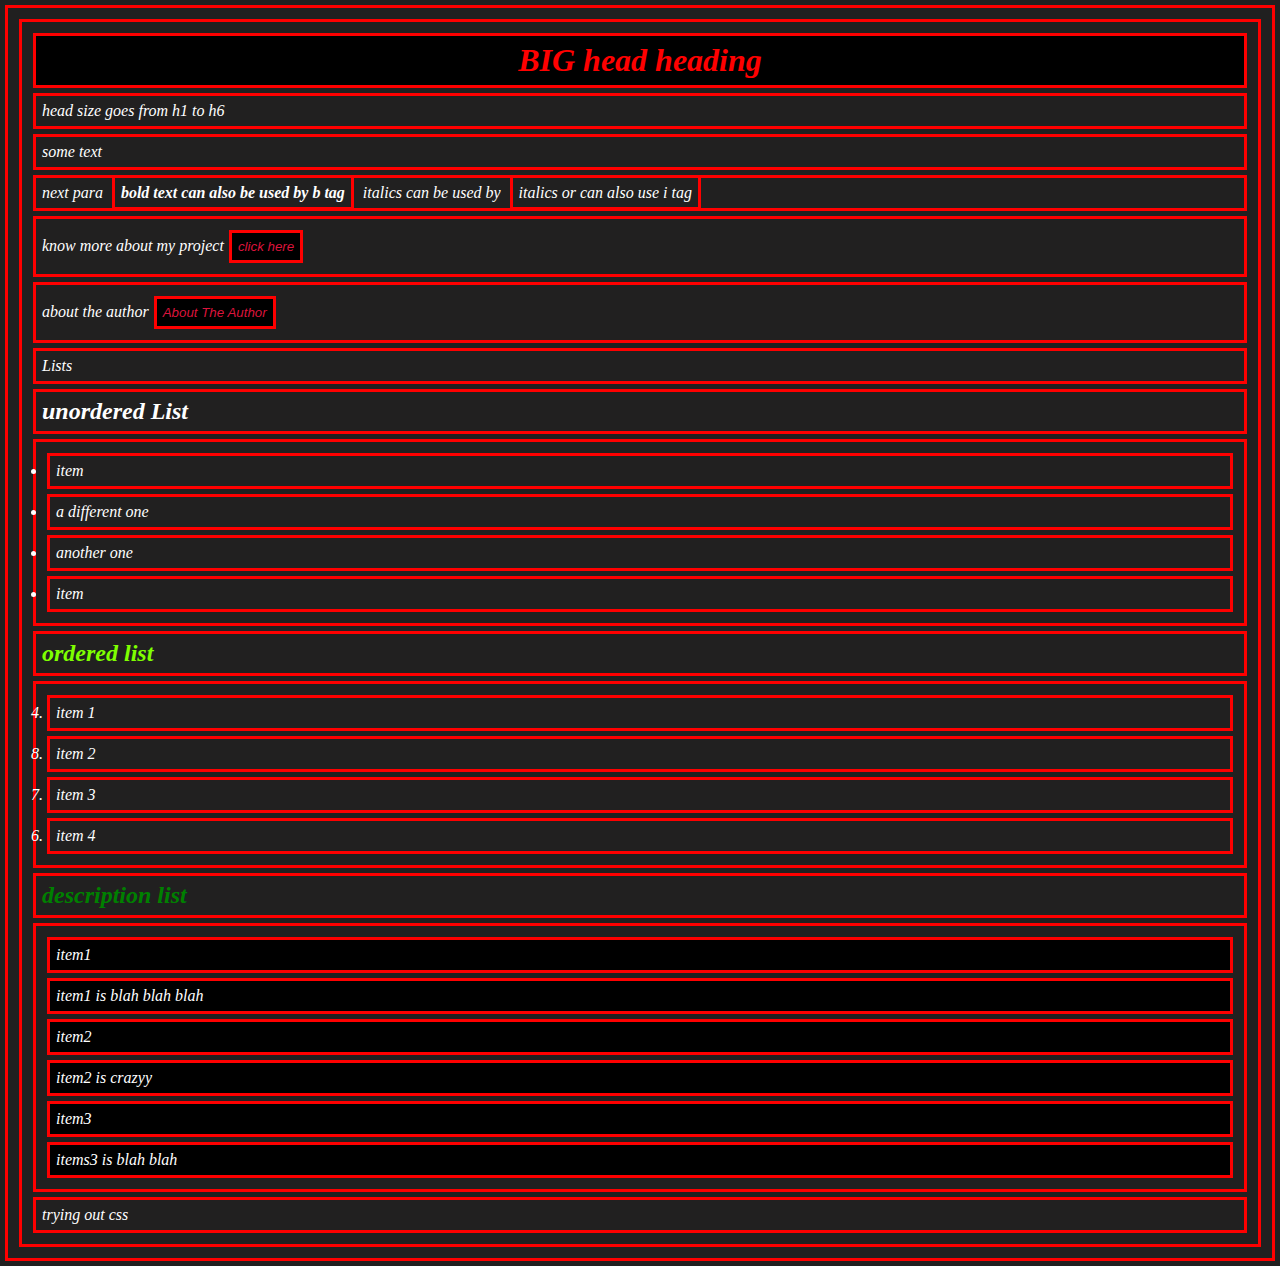
<file: index.html>
<!DOCTYPE html>
<!--doctype is to set html version-->
<html lang="en"> <!--lang is setting language-->
<head><!--head is used to define head section of an html document which includes meta data-->
    <meta charset="UTF-8">
    <meta name="viewport" content="width=device-width, initial-scale=1.0">
    <title>My Website</title>
    <h1>BIG head heading  </h1>
    <p>head size goes from h1 to h6</p>
    <link rel="stylesheet" href="style.css">


</head>
<body>
    <p>some text</p>
    <p>next para <strong>bold text can also be used by b tag</strong>  italics can be used by <em>italics or can also use i tag</em></p>
    <p>know more about my project<a href="pages/knowmore.html"><button>click here</button></a></p>
    
    <p>about the author<a href="pages/about.html" rel="noopener noreferrer"><button>About The Author</button></a></p>
    <!--here target blank opens a new page and noopener noreferrer means that the page open the new page but the new page wont know where the original page was this is for security purposes-->
    <!--target="_blank" rel="noopener noreferrer" this is anchor tag is good for security-->
    <p>Lists</p>
    <h2>unordered List</h2>
    <ul>
        <li>item</li>
        <li>a different one</li>
        <li>another one</li>
        <li>item</li>
    </ul>
    <h2 id="title">ordered list</h2>
    <ol start = "4" reversed>
        <li>item 1</li>
        <li value="8">item 2</li>
        <li>item 3</li>
        <li>item 4</li>
    </ol>
    <h2 class="alert">description list</h2>
    <dl>
        <!--dt is description term while dd is description description-->
        <dt class = "read">item1</dt>
        <dd class = "read">item1 is blah blah blah</dd>
        <dt class = "unread">item2</dt>
        <dd class = "unread">item2 is crazyy</dd>
        <dt class = "read">item3</dt>
        <dd class = "read">items3 is blah blah</dd>
    </dl>
    
    <div> trying out css</div>

</body>
</html>
</file>
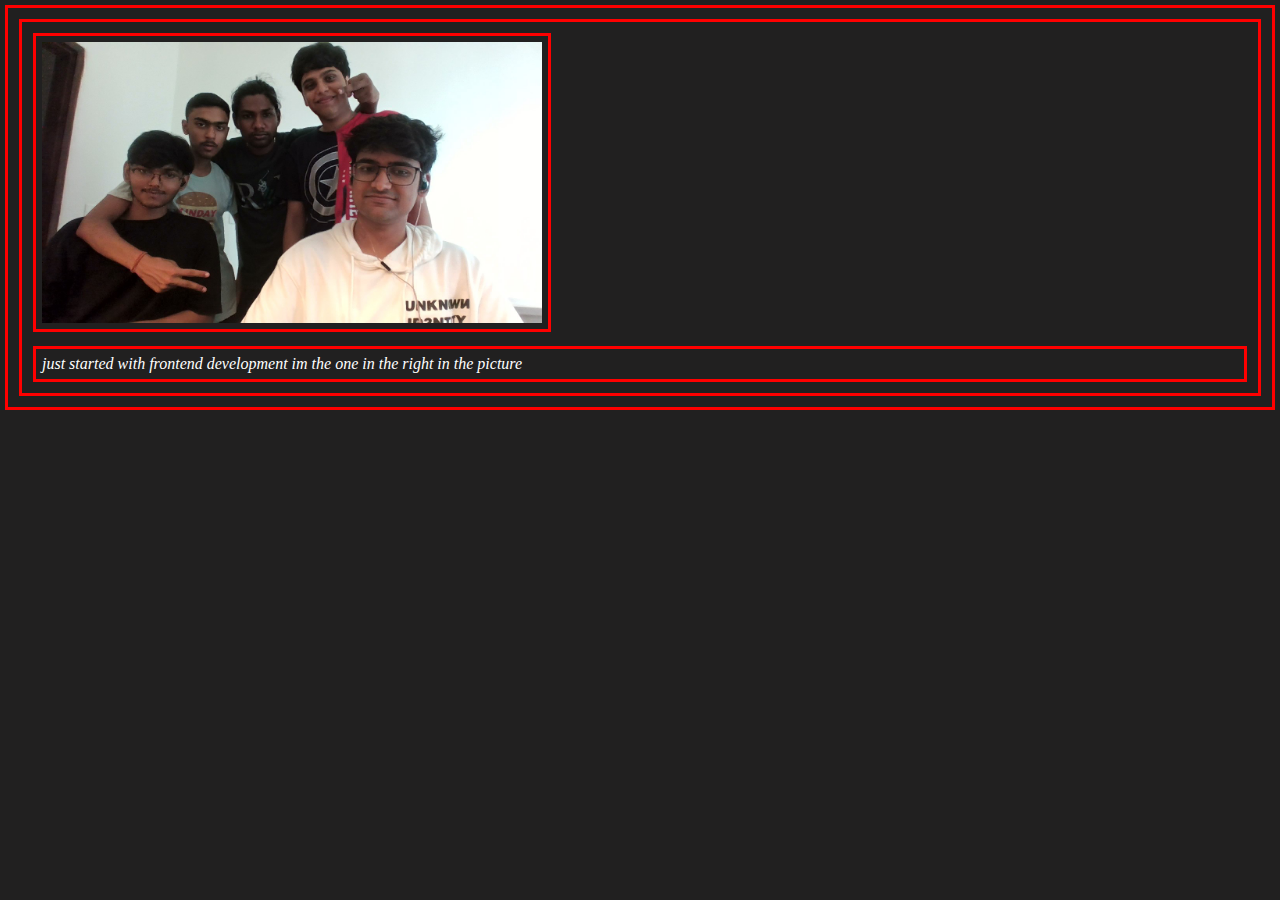
<file: pages/about.html>
<!DOCTYPE html>
<html lang="en">
<head>
    <meta charset="UTF-8">
    <meta name="viewport" content="width=device-width, initial-scale=1.0">
    <title>About The Author</title>
    <link rel="stylesheet" href="../style.css">
</head>
<body>
    <img src="../images/me.jpg" >
    <p>just started with frontend development im the one in the right in the picture</p>
</body>
</html>
</file>
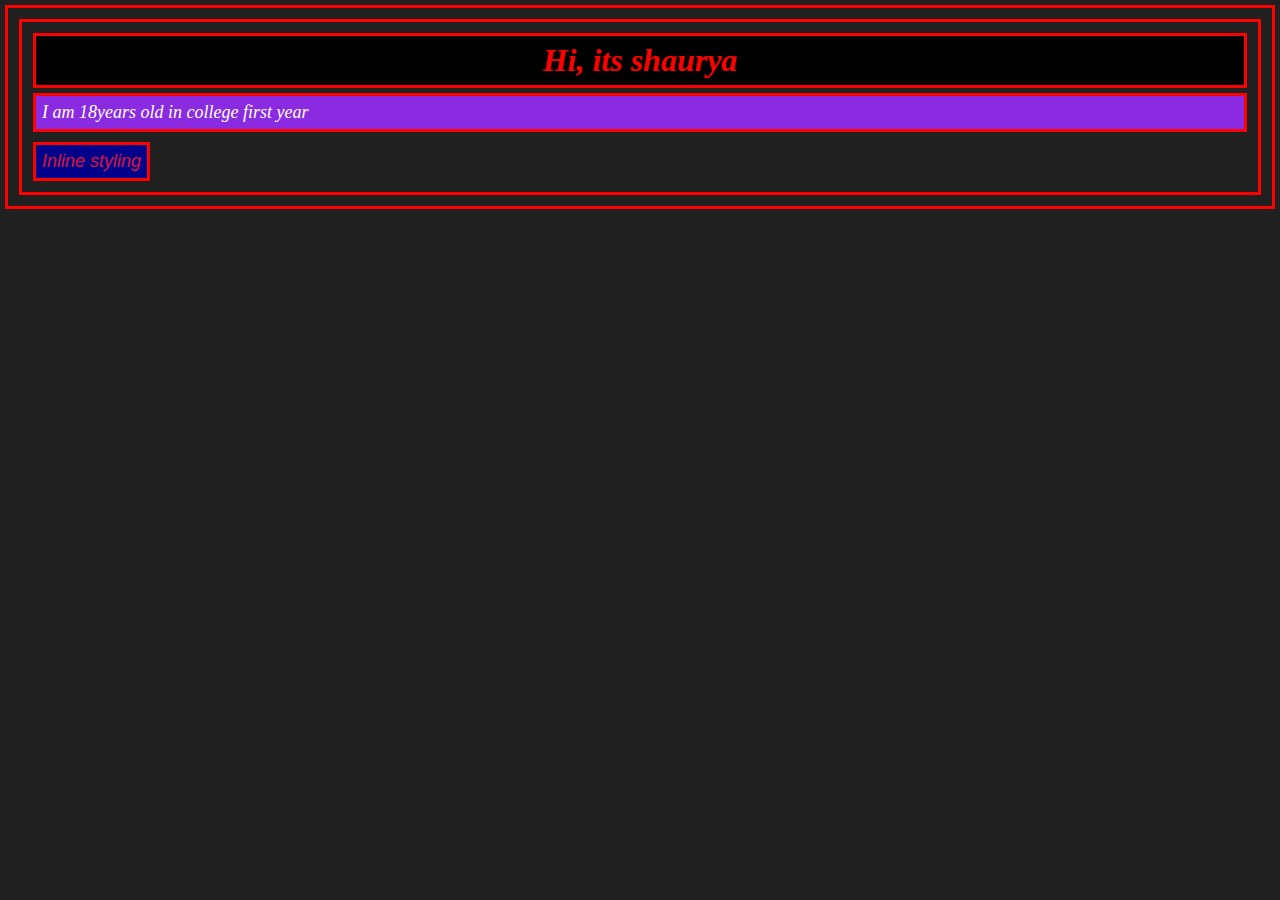
<file: pages/knowmore.html>
<!DOCTYPE html>
<html lang="en">
<head>
    <meta charset="UTF-8">
    <meta name="viewport" content="width=device-width, initial-scale=1.0">
    <title>Document</title>
    <link rel="stylesheet" href="../style.css">
    <style>
        p {background-color: blueviolet;
        color: white;
        font-size: 18px;}    
    </style>
</head>
<body>
    <h1 class = "title">Hi, its shaurya </h1>
    <p>I am 18years old in college first year</p>
    <button style="background-color: darkblue; font-size: 18px;">Inline styling</button>
</body>
</html>
</file>
<file: style.css>
* {
    font-style: italic;
    color: white;
    /*outline: 2px solid red;*/
    padding: 6px;
    margin: 5px;
    border: 3px solid red;
}

div.bold-text{
    font-weight: 700;
}
div {
    color:white;
}
body {
    background-color:rgb(33, 32, 32);
}
/*to make classes declare selector with . */
.alert {
    color:green;
}
/*to declare ids use #*/
#title {
    color: chartreuse;
}
.read , 
.unread {
    color: white;
    background-color: black;
}
.read {
    /*this allows specific specs*/

}
img {
    height: auto;
    width: 500px;
}
h1 {
    background-color: black;
    color: red;
    text-align: center;
    font-size: 32px;
}
button {
    background-color: black;
    color: crimson;
    
}
a {
    padding: 0px;
    margin: 0px;
    border: 0px solid red;
}
</file>
